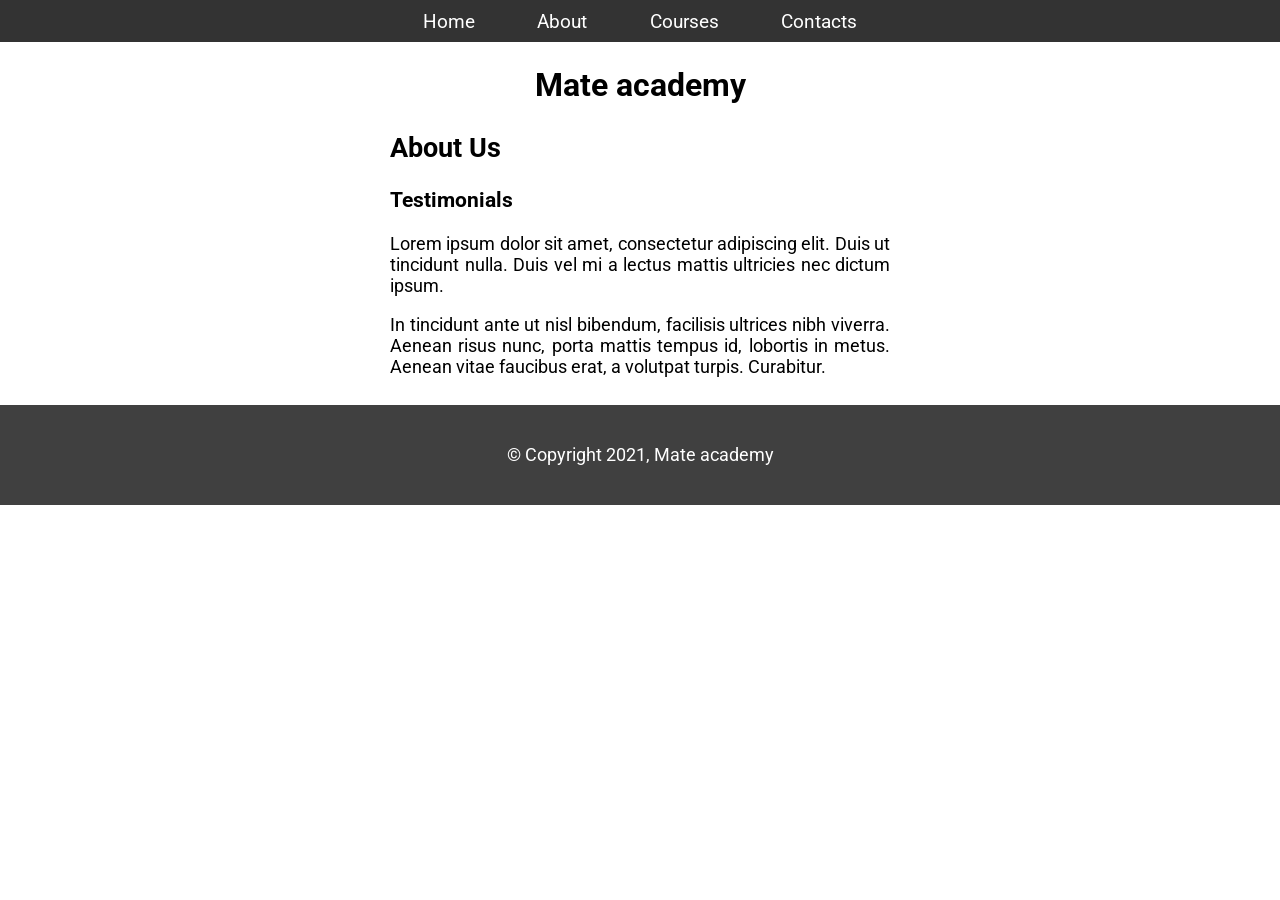
<file: index2.html>
<!DOCTYPE html>
<html lang="en">
  <head>
    <meta charset="UTF-8">
    <title>Mate academy</title>
    <link rel="stylesheet" href="style2.css">
    <link rel="preconnect" href="https://fonts.gstatic.com">
    <link href="https://fonts.googleapis.com/css2?family=Roboto:wght@400;700&display=swap" rel="stylesheet">
  </head>
  <body>
    <header class="header">
      <nav class="nav">
        <a href="index.html" class="link">Home</a>
        <a href="about.html" class="link">About</a>
        <a href="courses.html" class="link">Courses</a>
        <a href="contacts.html" class="link">Contacts</a>
      </nav>
    </header>

    <main>
      <h1 class="title">Mate academy</h1>

      <section class="container">
        <h2 class="subtitle">About Us</h2>

        <article>
          <h3 class="testimonials-title">Testimonials</h3>

          <p class="text">
            Lorem ipsum dolor sit amet, consectetur adipiscing elit.
            Duis ut tincidunt nulla.
            Duis vel mi a lectus mattis ultricies nec dictum ipsum.
          </p>

          <p class="text">
            In tincidunt ante ut nisl bibendum, facilisis ultrices
            nibh viverra. Aenean risus nunc, porta mattis tempus
            id, lobortis in metus. Aenean vitae faucibus erat,
            a volutpat turpis. Curabitur.
          </p>
        </article>
      </section>
    </main>

    <footer class="footer">
      © Copyright 2021, Mate academy
    </footer>
  </body>
</html>
</file>
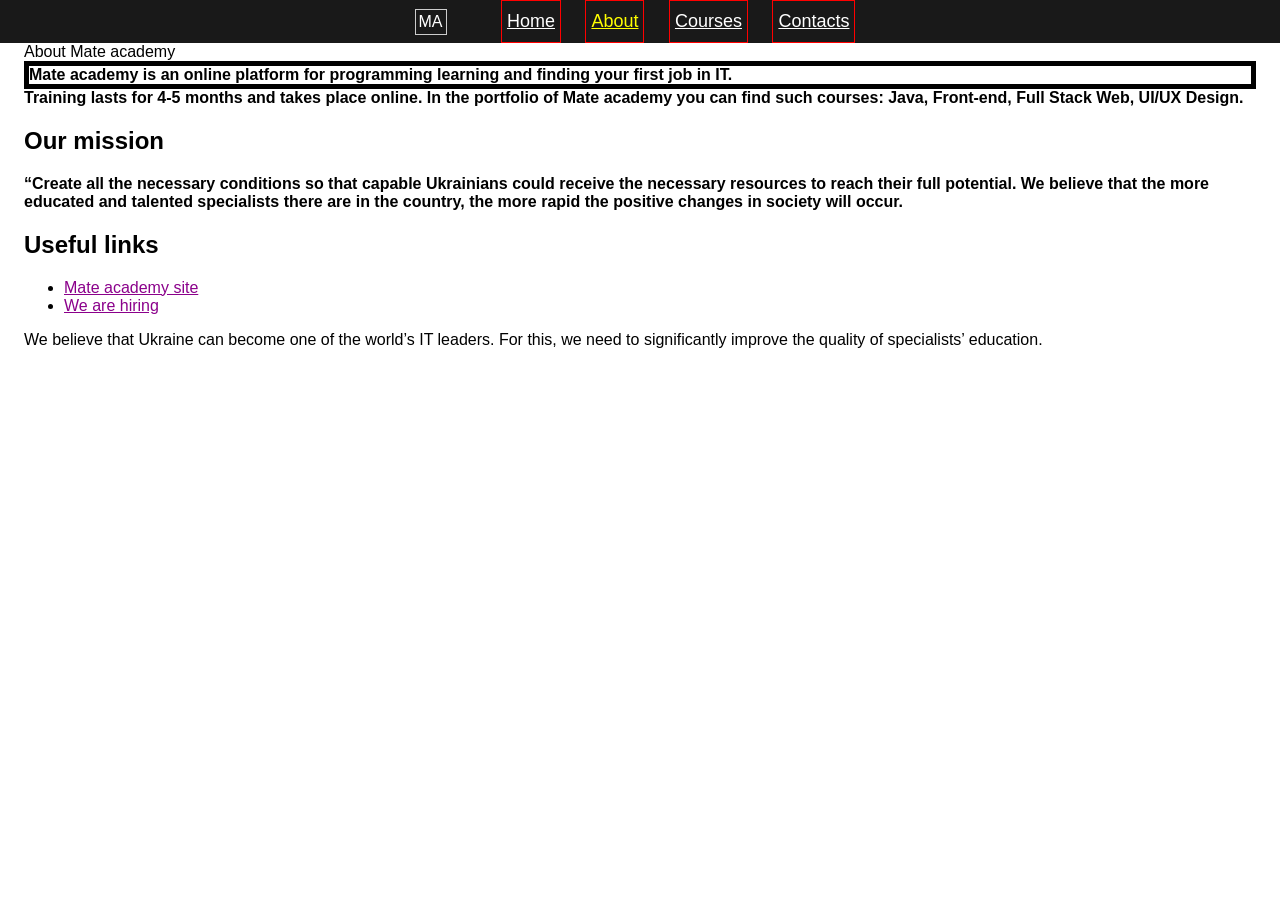
<file: indexCSSSelectors.html>
<html lang="en">
  <head>
    <meta charset="UTF-8">
    <title>CSS Selectors</title>
    <link rel="stylesheet" href="style5.css">
  </head>
  <body>
    <header class="header">
      <span class="logo">MA</span>

      <nav class="nav">
        <a href="index.html" class="nav__link">Home</a>
        <a href="about.html" class="nav__link active">About</a>
        <a href="courses.html" class="nav__link">Courses</a>
        <a href="contacts.html" class="nav__link">Contacts</a>
      </nav>
    </header>
    <main>
      <h1 title="About Mate academy">About Mate academy</h1>

      <p>Mate academy is an online platform for programming learning and finding your first job in IT.</p>

      <p>Training lasts for 4-5 months and takes place online. In the portfolio of Mate academy you can find such courses: Java, Front-end, Full Stack Web, UI/UX Design.</p>

      <h2 title="Our mission">Our mission</h2>
      <p>“Create all the necessary conditions so that capable Ukrainians could receive the necessary resources to reach their full potential. We believe that the more educated and talented specialists there are in the country, the more rapid the positive changes in society will occur.</p>

      <div>
        <h2>Useful links</h2>
        <ul>
          <li>
            <a href="https://www.mate.academy">Mate academy site</a>
          </li>
          <li>
            <a href="https://jobs.dou.ua/companies/mate-academy/">We are hiring</a>
          </li>
        </ul>

        <p>We believe that Ukraine can become one of the world’s IT leaders. For this, we need to significantly improve the quality of specialists’ education.</p>
      </div>
      
    </main>
  </body>
</html>
</file>
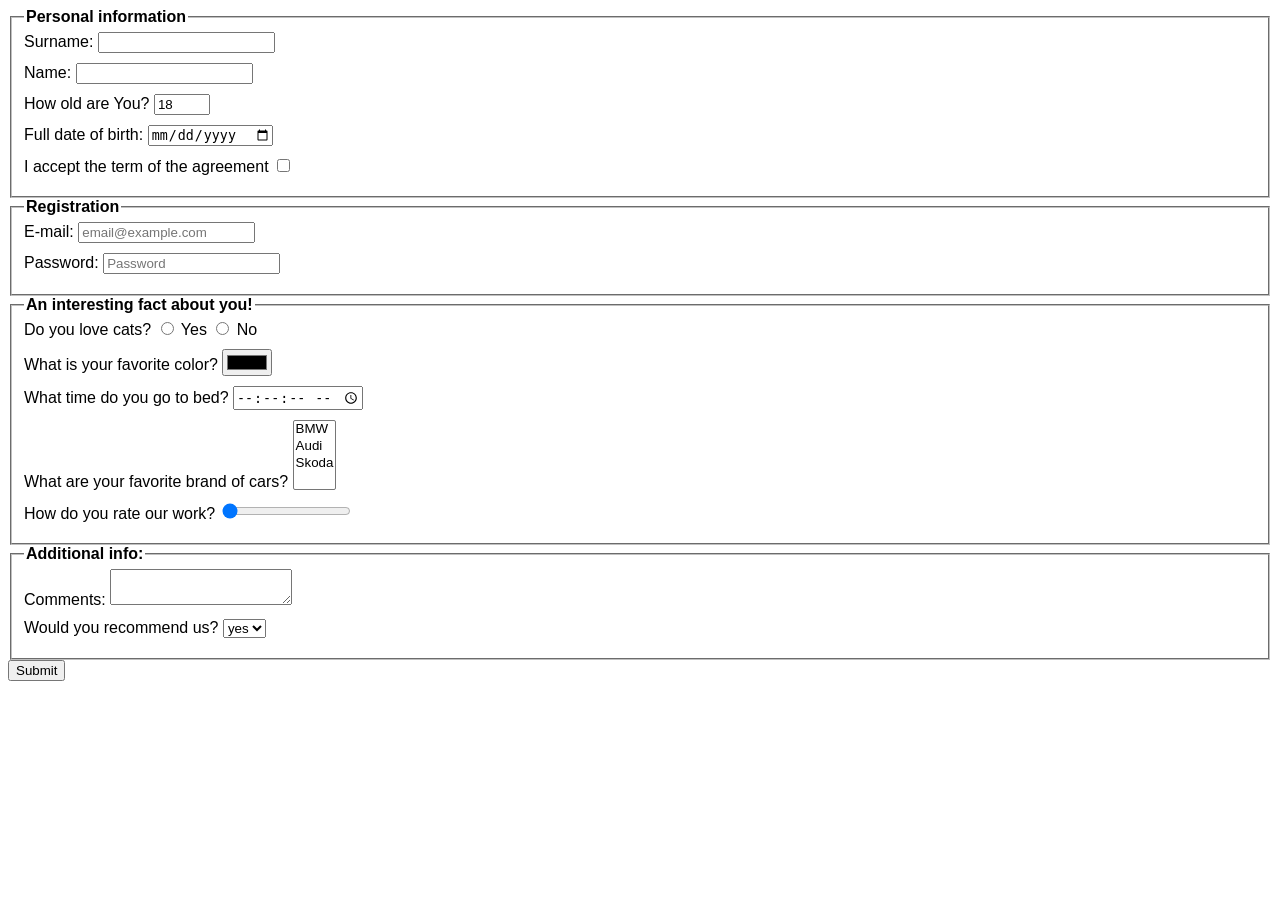
<file: indexForms.html>
<!DOCTYPE html>
<html lang="en">
  <head>
    <meta charset="UTF-8">
    <meta name="viewport" content="width=device-width, initial-scale=1.0">
    <link rel="stylesheet" href="styleForms.css">
    <title>Forms</title>
  </head>
  <body>
    <!-- Write your code here -->
    <form action="https://mate-academy-form-lesson.herokuapp.com/create-application" method="POST">
      <fieldset class="fieldset">
        <legend class="legend">Personal information</legend>
        <div>
          <label class="row">
            Surname:
            <input type="text" name="surname" id="surname">
          </label>
        </div>
        <div>
          <label class="row">
            Name:
            <input type="text" name="name" id="name">
          </label>
        </div>
        <div>
          <label class="row">
            How old are You? 
            <input type="number" name="age" id="age" min="1" max="100" value="18">
          </label>
        </div>
        <div>
          <label class="row">
            Full date of birth:
            <input type="date" name="birthday">
          </label>
        </div>
        <div>
          <label class="row">
            I accept the term of the agreement
            <input type="checkbox" name="accepted" id="accepted" value="yes" required>
          </label>
        </div>
      </fieldset>
      <fieldset class="fieldset">
        <legend class="legend">Registration</legend>
        <div>
          <label class="row">
            E-mail:
            <input type="email" name="email" id="email" placeholder="email@example.com" required>
          </label>
        </div>
        <div>
          <label class="row">
            Password:
            <input type="password" name="password" id="password" minlength="6" maxlength="30" placeholder="Password" required>
          </label>
        </div>
      </fieldset>
      <fieldset class="fieldset">
        <legend class="legend">An interesting fact about you!</legend>
        <div class="row">
          Do you love cats?
          <label>
            <input type="radio" name="cats" id="cats" value="yes"> Yes
          </label>
          <label>
            <input type="radio" name="cats" id="cats" value="no"> No
          </label>
        </div>
        <div>
          <label class="row">
            What is your favorite color?
            <input type="color" name="color" id="color">
          </label>
        </div>
        <div>
          <label class="row">
            What time do you go to bed?
            <input type="time" name="time" step="1">
          </label>
        </div>
        <div>
          <label class="row">
            What are your favorite brand of cars?
            <select name="cars" id="cars" multiple>
              <option value="bmw">BMW</option> 
              <option value="audi">Audi</option> 
              <option value="skoda">Skoda</option> 
            </select>
          </label>
        </div>
        <div>
          <label class="row">
            How do you rate our work?
            <input type="range" name="rate" id="rate" min="0" max="5" step="1" value="0">
          </label>
        </div>
      </fieldset>
      <fieldset class="fieldset">
        <legend class="legend">Additional info:</legend>
        <div>
          <label class="row">
            Comments:
            <textarea name="comments" id="comments"></textarea>
          </label>
        </div>
        <div>
          <label class="row">
            Would you recommend us?
            <select name="recommend" id="recommend">
              <option value="yes">yes</option>
              <option value="no">no</option>
            </select>
          </label>
        </div>
      </fieldset>
      <button type="submit">Submit</button>
    </form>

  </body>
</html>
</file>
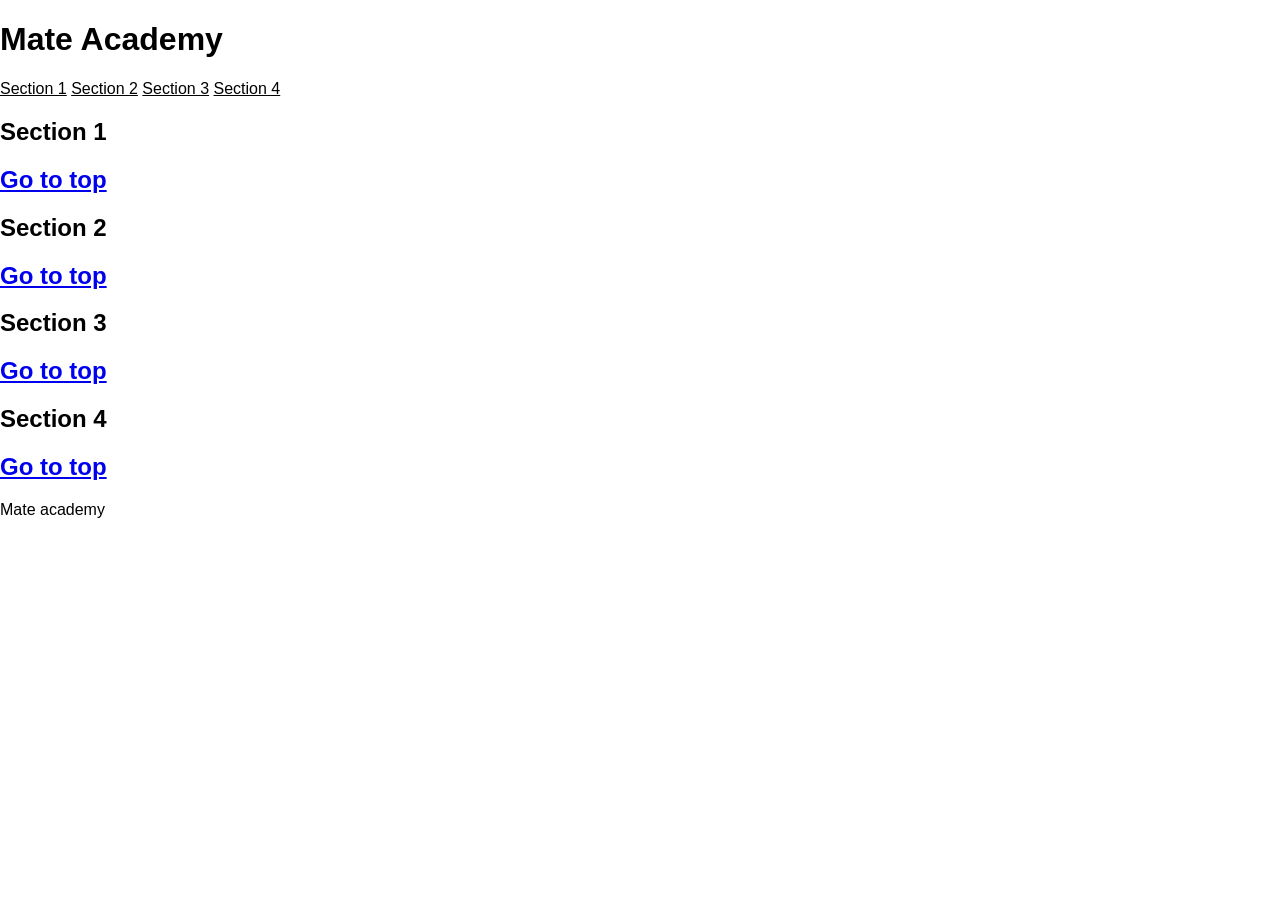
<file: indexLinks2.html>
<!DOCTYPE html>
<html lang="en">
  <head>
    <meta charset="UTF-8">
    <title>Links</title>
    <link rel="stylesheet" href="styleLinks2.css">
  </head>
  <body id="page-top">
    <!-- Insert blocks here -->
    <header class="header">
      <h1>Mate Academy</h1>
      <nav class="nav">
        <a class="nav__link" href="#section-1">Section 1</a>
        <a class="nav__link" href="#section-2">Section 2</a>
        <a class="nav__link" href="#section-3">Section 3</a>
        <a class="nav__link" href="#section-4">Section 4</a>
      </nav>
    </header>
    
    <main class="main">
      <section class="section" id="section-1"> 
        <h2> Section 1 <h2>
        <a href="#page-top">Go to top </a>
      </section>
      <section class="section" id="section-2"> 
        <h2> Section 2 <h2>
        <a href="#page-top">Go to top </a>
      </section>
      <section class="section" id="section-3"> 
        <h2> Section 3 <h2>
        <a href="#page-top">Go to top </a>
      </section>
      <section class="section" id="section-4"> 
        <h2> Section 4 <h2>
        <a href="#page-top">Go to top </a>
      </section>
    </main>
    <footer>Mate academy</footer>
  </body>
</html>
</file>
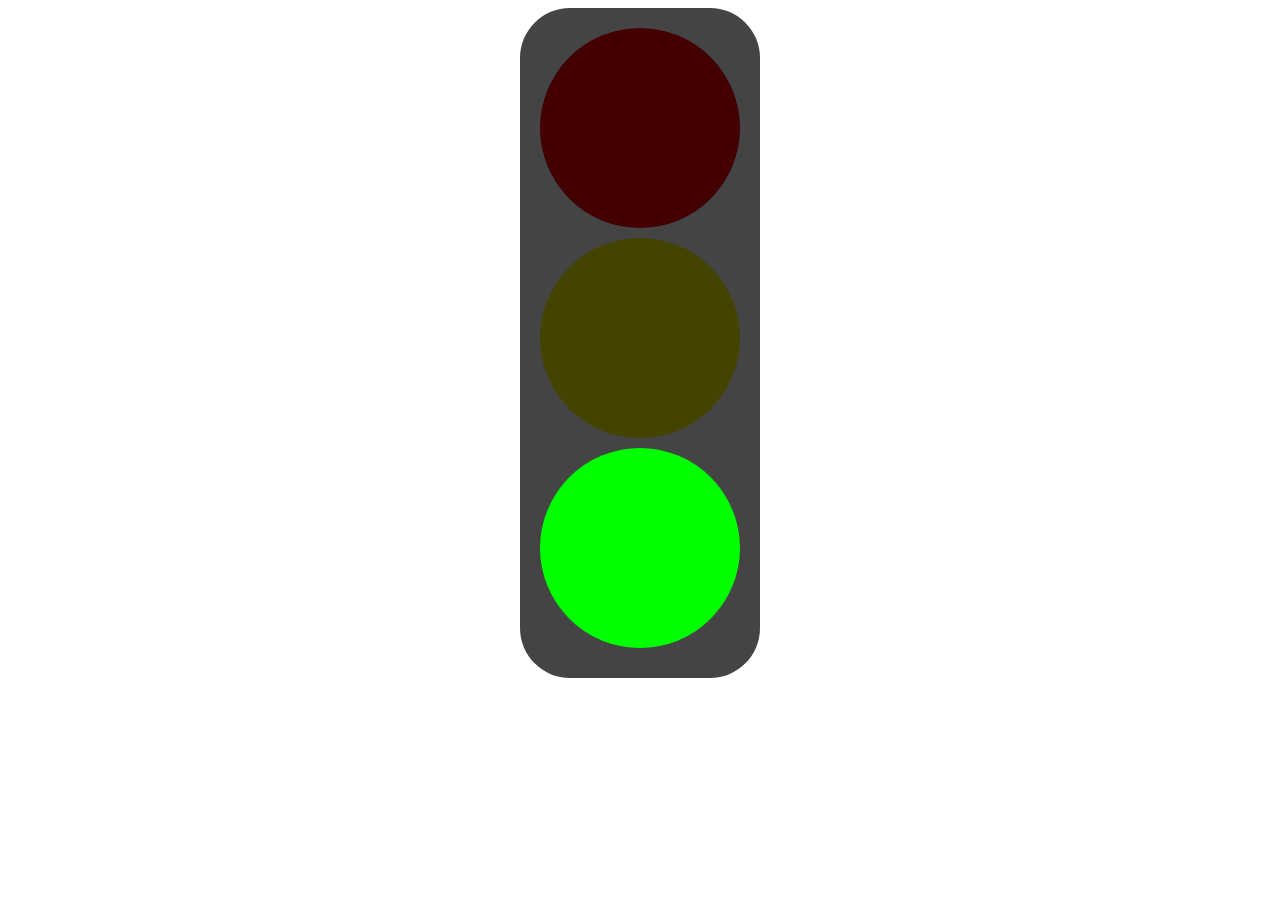
<file: indexMediaQueries.html>
<!DOCTYPE html>
<html lang="en">
<head>
  <meta charset="UTF-8">
  <meta name="viewport" content="width=device-width, initial-scale=1.0">
  <link rel="stylesheet" href="styleMediaQueries.css">
  <title>Media Queries</title>
</head>
<body>
  <main class="semaphore">
    <div class="light light--stop"></div>
    <div class="light light--ready"></div>
    <div class="light light--go"></div>
  </main>
</body>
</html>
</file>
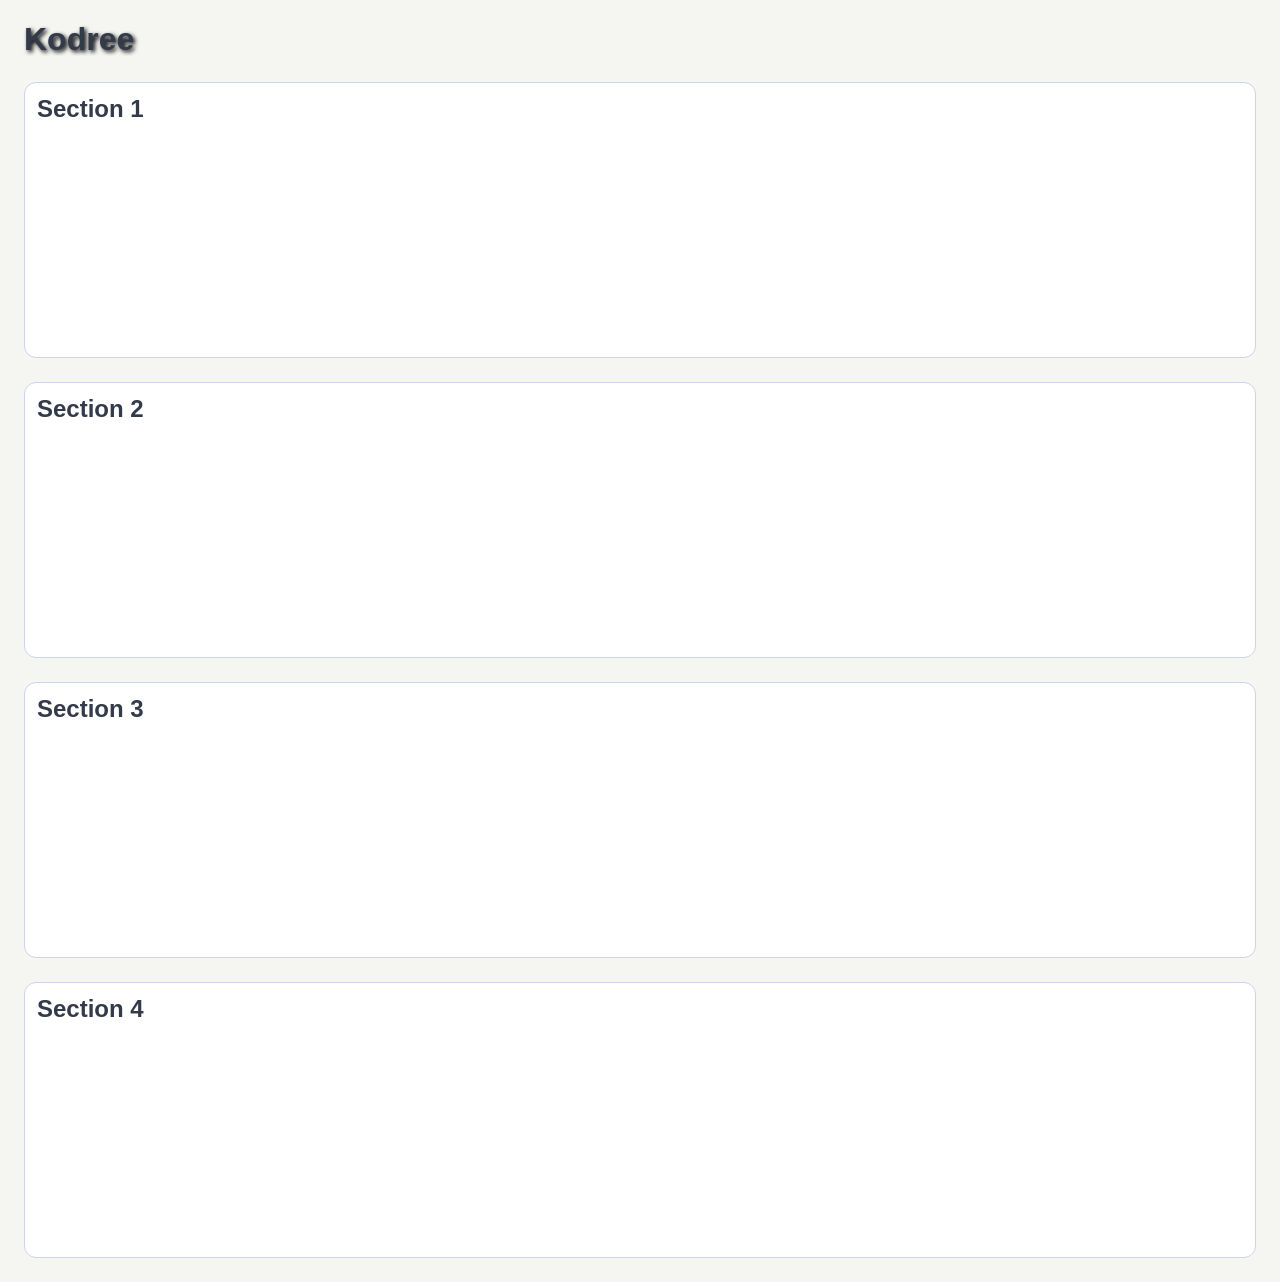
<file: indexPosition.html>
<!DOCTYPE html>
<html lang="en">
<head>
    <meta charset="UTF-8">
    <meta name="viewport" content="width=device-width, initial-scale=1.0">
    <link rel="stylesheet" href="stylePosition.css">
    <title>Position</title>
</head>
<body>
    <main class="main">
    <h1 class="title">Kodree</h1>
    <!--<h1 class="visually-hidden">Kodree</h1>-->
    
    <section class="section" id="section-1">
        <h2 class="section__title">Section 1</h2>
    </section>

    <section class="section" id="section-2">
        <h2 class="section__title">Section 2</h2>
    </section>

    <section class="section" id="section-3">
        <h2 class="section__title">Section 3</h2>
    </section>

    <section class="section" id="section-4">
        <h2 class="section__title">Section 4</h2>
    </section>
    </main>

</body>
</html>
</file>
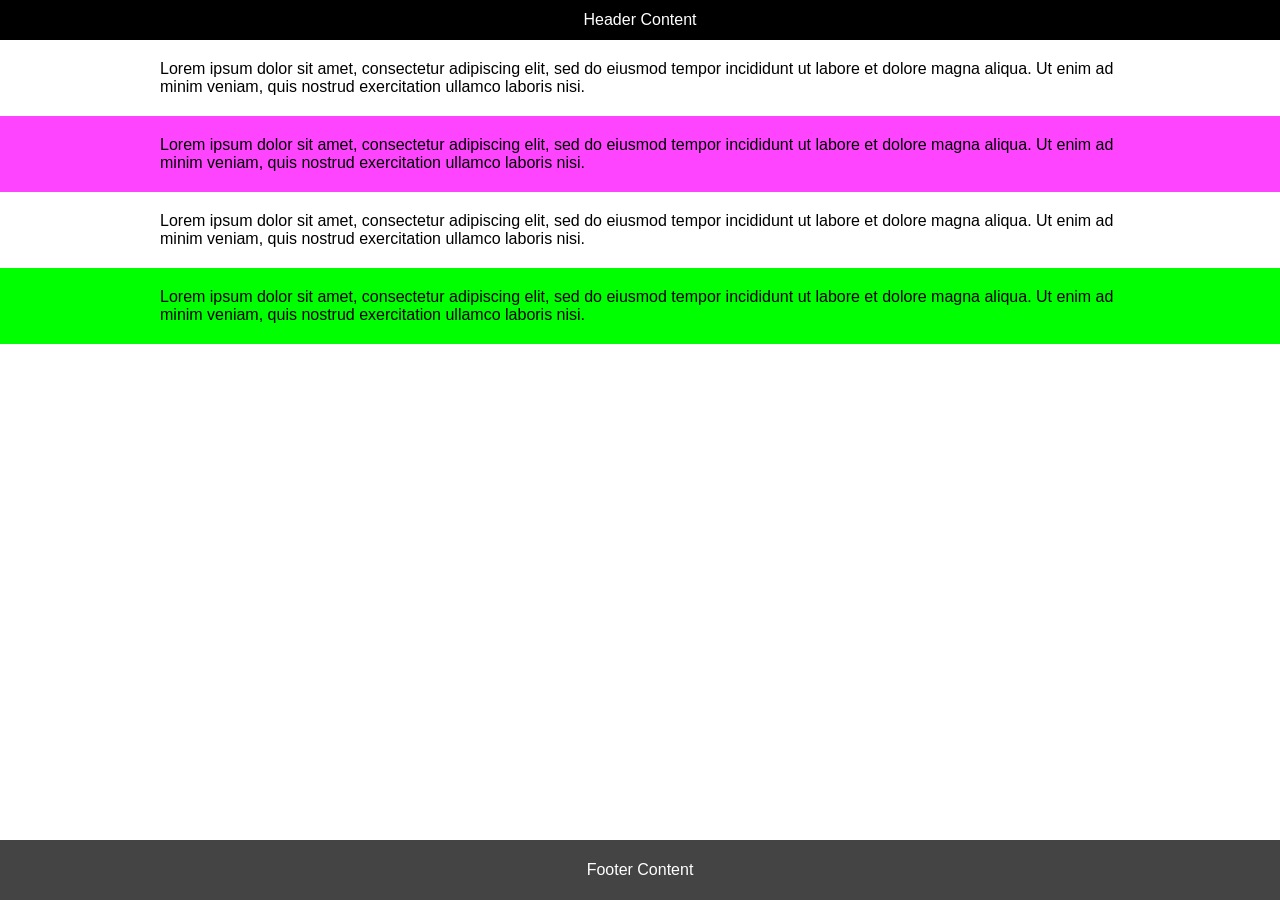
<file: indexResponsive.html>
<!DOCTYPE html>
<html lang="en">
  <head>
    <meta charset="UTF-8">
    <title>Mate academy</title>
    <link rel="stylesheet" href="style4.css">
  </head>
  <body>
    <header class="header">Header Content</header>
    <main class="main">
      <section class="section">
        <div class="container">
          Lorem ipsum dolor sit amet, consectetur adipiscing elit, sed do eiusmod tempor incididunt ut labore et dolore magna aliqua. Ut enim ad minim veniam, quis nostrud exercitation ullamco laboris nisi.
        </div>
      </section>
      <section class="section section-2">
        <div class="container">
          Lorem ipsum dolor sit amet, consectetur adipiscing elit, sed do eiusmod tempor incididunt ut labore et dolore magna aliqua. Ut enim ad minim veniam, quis nostrud exercitation ullamco laboris nisi.
        </div>
      </section>
      <section class="section">
        <div class="container">
          Lorem ipsum dolor sit amet, consectetur adipiscing elit, sed do eiusmod tempor incididunt ut labore et dolore magna aliqua. Ut enim ad minim veniam, quis nostrud exercitation ullamco laboris nisi.
        </div>
      </section>
      <section class="section section-4">
        <div class="container">
          Lorem ipsum dolor sit amet, consectetur adipiscing elit, sed do eiusmod tempor incididunt ut labore et dolore magna aliqua. Ut enim ad minim veniam, quis nostrud exercitation ullamco laboris nisi.
        </div>
      </section>
    </main>
    <footer class="footer">Footer Content</footer>

  </body>
</html>
</file>
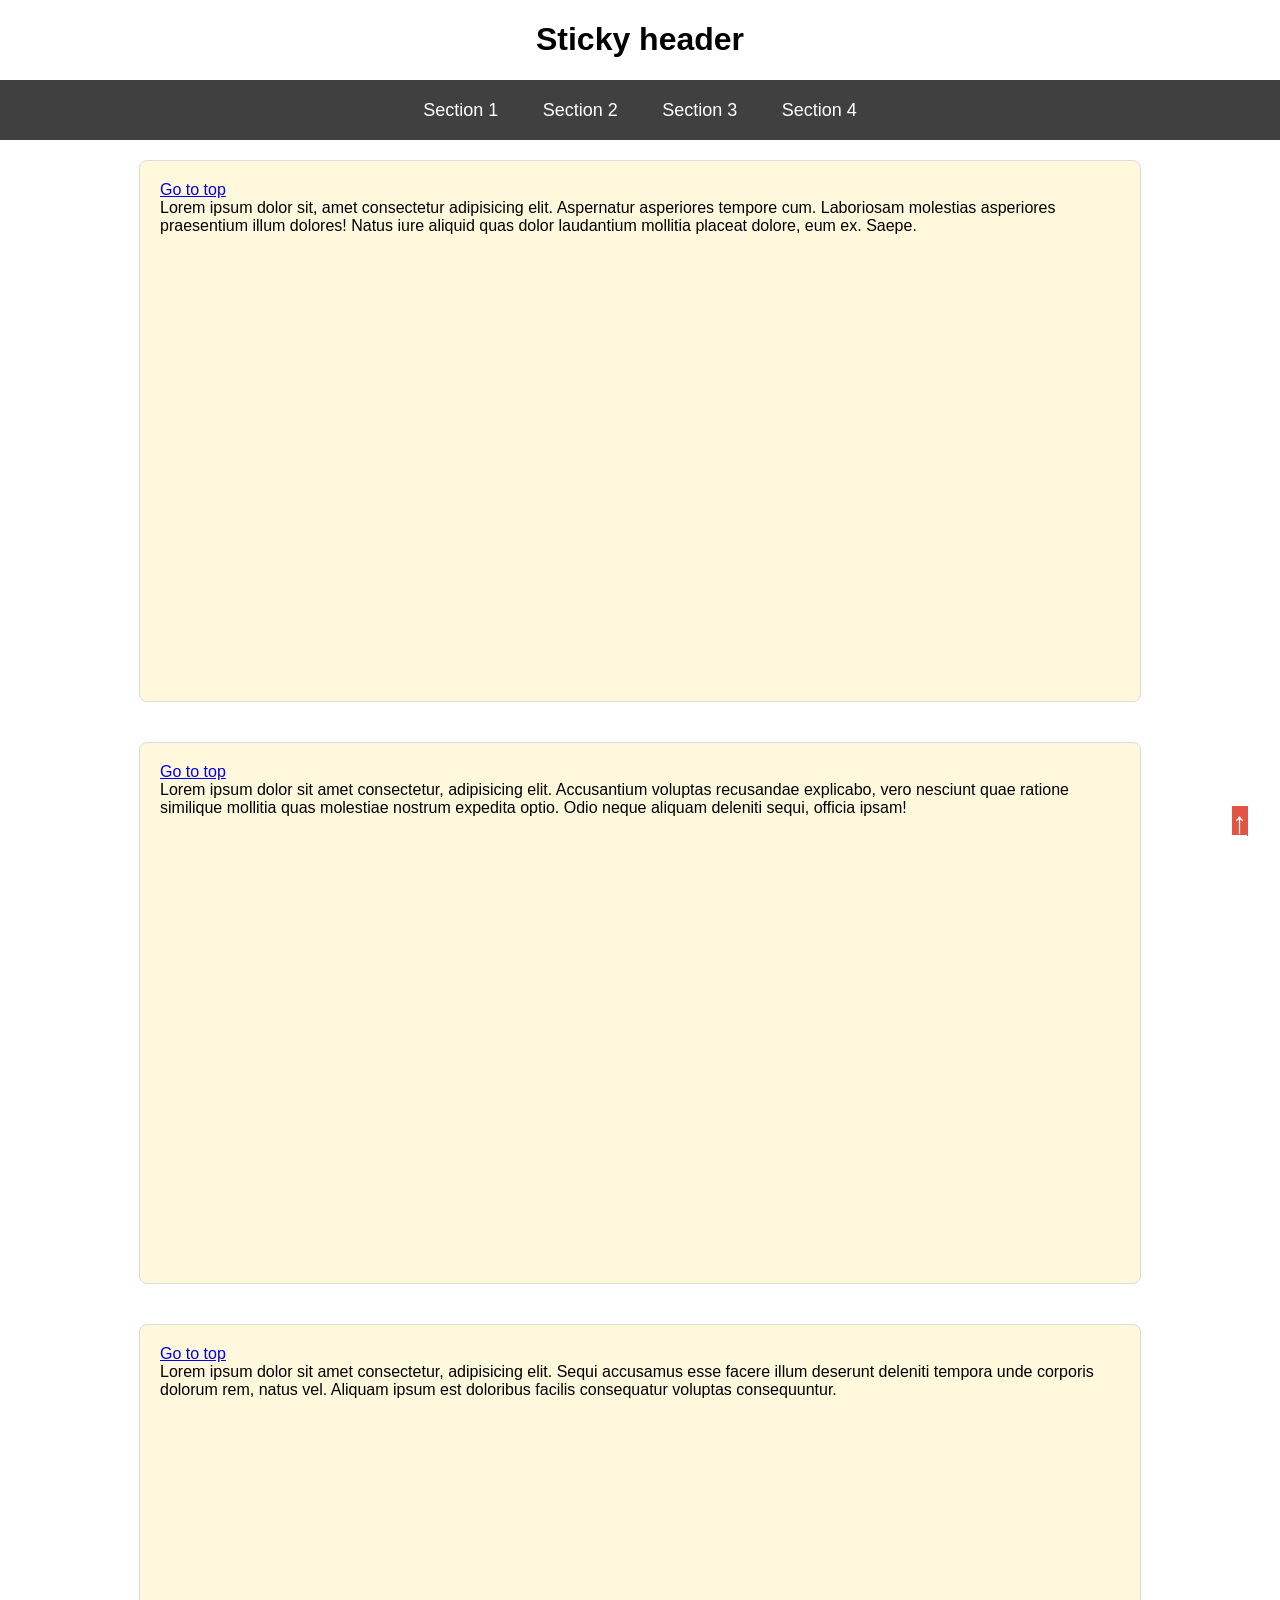
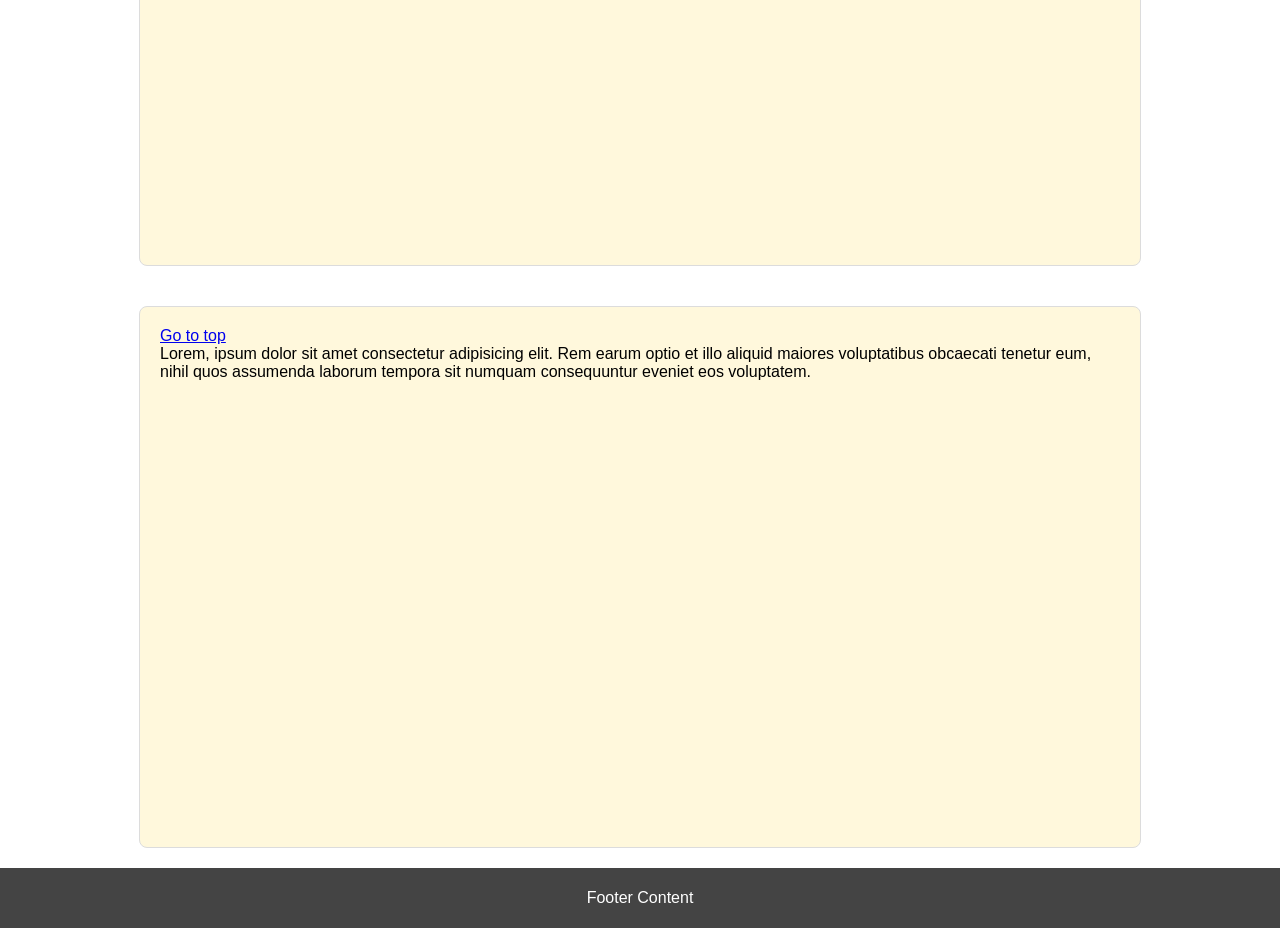
<file: indexStickyPosition.html>
<!DOCTYPE html>
<html lang="en">
  <head>
    <meta charset="UTF-8">
    <title>Mate academy</title>
    <link rel="stylesheet" href="styleStickyPosition.css">
  </head>
  <body id="page-top">
    <div class="scrollTop"><a href="#page-top" class="scrollTop__link">↑</a></div>
    <h1 class="heading">Sticky header</h1>
    <nav class="nav">
      <a href="#section-1" class="nav__link">Section 1</a>
      <a href="#section-2" class="nav__link">Section 2</a>
      <a href="#section-3" class="nav__link">Section 3</a>
      <a href="#section-4" class="nav__link">Section 4</a>
    </nav>
    <main class="main">
      <section class="section" id="section-1">

        <div class="container">
          <div><a href="#page-top">Go to top</a></div>
          Lorem ipsum dolor sit, amet consectetur adipisicing elit. Aspernatur asperiores tempore cum. Laboriosam molestias asperiores praesentium illum dolores! Natus iure aliquid quas dolor laudantium mollitia placeat dolore, eum ex. Saepe.
        </div>
      </section>
      <section class="section section-2" id="section-2">
        <div class="container">
          <div><a href="#page-top">Go to top</a></div>
          Lorem ipsum dolor sit amet consectetur, adipisicing elit. Accusantium voluptas recusandae explicabo, vero nesciunt quae ratione similique mollitia quas molestiae nostrum expedita optio. Odio neque aliquam deleniti sequi, officia ipsam!
        </div>
      </section>
      <section class="section" id="section-3">
        <div class="container">
          <div><a href="#page-top">Go to top</a></div>
          Lorem ipsum dolor sit amet consectetur, adipisicing elit. Sequi accusamus esse facere illum deserunt deleniti tempora unde corporis dolorum rem, natus vel. Aliquam ipsum est doloribus facilis consequatur voluptas consequuntur.
        </div>
      </section>
      <section class="section section-4" id="section-4">
        <div class="container">
          <div><a href="#page-top">Go to top</a></div>
          Lorem, ipsum dolor sit amet consectetur adipisicing elit. Rem earum optio et illo aliquid maiores voluptatibus obcaecati tenetur eum, nihil quos assumenda laborum tempora sit numquam consequuntur eveniet eos voluptatem.
        </div>
      </section>
    </main>

    <footer class="footer">
      Footer Content
    </footer>
  </body>
</html>
</file>
<file: style2.css>
body {
  font-family: Roboto, Arial, sans-serif;
  font-size: 18px;
  margin: 0;
}

.nav {
  background-color: rgba(0, 0, 0, 0.8);
  font-size: 1.2rem;
  padding: 0.5em 0;
  text-align: center;
}

.link {
  text-decoration: none;
  color: white;
  padding: 0 1.5em;
}

.title {
  text-align: center;
  font-size: 2rem;
  margin: 0.75em 0;
}

.text {
  text-align: justify;
}

.container {
  width: 500px;
  margin: 1.75rem auto;
}

.footer {
  background-color: rgb(25%, 25%, 25%);
  color: white;
  height: 100px;
  line-height: 100px;
  text-align: center;
}
</file>
<file: style5.css>
/* write your css below */
* {
  box-sizing: border-box;
}

[title] {
  cursor: pointer;
}

h1 {
  margin: 0;
  font-weight: normal;
  font-size: medium;
}

p {
  margin: 0;
}

a[href^="https:"] {
  color: darkmagenta;
}

a[href$=".html"] {
  border: 1px solid red;
}

.nav a {
  text-decoration: underline;
}

a.active {
  color: yellow;
}

h1 + * {
  border: 5px solid black;
}

main > p {
  font-weight: 700;
}

/* write your css above */

body {
  margin: 0;
  font-family: sans-serif;
}

.header {
  text-align: center;
  background-color: rgba(0, 0, 0, 0.9);
}

.logo {
  display: inline-block;
  margin-right: 40px;
  border: 1px solid #ccc;
  padding: 3px;
  color: #fff;
}

.nav {
  display: inline-block;
}

.nav__link {
  display: inline-block;
  font-size: 18px;
  margin: 0 10px;
  padding: 10px 5px;
  color: #fff;
  text-decoration: none;
}

.nav__list {
  list-style: none;
  margin: 0;
  padding: 0;
}

.nav__item {
  display: inline-block;
}

main {
  padding: 0 24px;
}
</file>
<file: styleForms.css>
/* Write your styles here */
.fieldset {
  font-family: Arial, Helvetica, sans-serif;
}

.legend {
  font-weight: bold;
}

.row {
  display: block;
  margin-bottom: 10px;
}
</file>
<file: styleLinks2.css>
body {
  margin: 0;
  font-family: sans-serif;
}

html {
  scroll-behavior: smooth;
}

.nav__link:link {
  color: black;
}

.nav__link:visited {
  color: purple;
}

.nav__link:hover {
  color: green;
}

.nav__link:active {
  color: blue;
}

.section:target {
  background-color: lightsalmon;
}

.section:not(:last-child)::after {
  height: 4px;
  border-radius: rounded;
}
</file>
<file: styleMediaQueries.css>
.semaphore {
  padding: 20px;
  border-radius: 50px;
  background-color: #444;
  min-width: 100px;
  max-width: 200px;
  width: 30%;
  margin: 0 auto;

}

.light {
  margin-bottom: 5%;
  padding-bottom: 100%;
  border-radius: 50%;
}

.light--stop {
  background-color: #400;
}

.light--ready {
    background-color: #440;
}

.light--go {
    background-color: #040;
}

@media (max-width: 499px) {
  .light--stop {
    background-color: #f00; /* Small screens */
  }
}

@media (min-width: 500px) and (max-width: 599px) {
  .light--ready {
    background-color: #ff0; /* Small screens */
  }  
}

@media (min-width: 600px) {
  .light--go {
    background-color: #0f0; /* Small screens */
  }
  
}
</file>
<file: stylePosition.css>
html {
  font-family: Arial, "Helvetica Neue", Helvetica, sans-serif;
  color: #333a4a;
}

body {
  margin: 0;
  background-color: #f5f6f1;
}

.main {
  padding: 0 24px;
}

.section {
  height: 250px;
  margin: 24px 0;
  padding: 12px;
  background-color: #fff;
  border: 1px solid #ced2ed;
  border-radius: 12px;
}

.section__title {
  position: sticky;
  top: 10px;
  margin: 0 0 16px;
}

.visually-hidden {
  position: absolute !important;
  width: 1px !important;
  height: 1px !important;
  margin: -1px !important;
  border: 0 !important;
  padding: 0 !important;
  overflow: hidden !important;
  clip: rect(0,0,0,0) !important;
  white-space: nowrap !important;
}

h1 {
  text-shadow: 2px 2px 4px #000000;
}
</file>
<file: style4.css>
body {
  margin: 0;
  font-family: sans-serif;
  --header-height: 40px;
  --footer-height: 60px;
}

.header {
  line-height: var(--header-height);
  background-color: #000;
  color: #fff;
  margin: 0px;
  text-align: center;
}

.main {
  width: 100vw;
  min-height: calc(100vh - var(--header-height) - var(--footer-height));
}

.section {
  
  padding: 20px;
  margin: 0px;
  
}

.section-2 {
  background-color: #f4f;
}

.section-4 {
  background-color: #0f0;
}

.container {
  min-width: 500px;
  max-width: 960px;
  margin: 0 auto;
}

.footer {
  line-height: var(--footer-height);
  background-color: #444;
  color: #fff;
  margin: 0px;
  text-align: center;
}
</file>
<file: styleStickyPosition.css>
html {
  scroll-behavior: smooth;
}

body {
  margin: 0;
  box-sizing: border-box;
  font-family: sans-serif;

  --header-height: 60px;
  --footer-height: 60px;
  --button-width: 16px;
  --button-height: 30px;
}

.scrollTop {
  position: fixed;
  background-color: #E25544;
  right: 32px;
  bottom: 64px;
  width: var(--button-width);
  height: var(--button-height);
}

.scrollTop__link {
  color: white;
  font-size: 30px;

}

.main {
  min-height: calc(100vh - var(--header-height) - var(--footer-height));
}

.section {
  padding: 20px;
}

.container {
  min-width: 500px;
  max-width: 960px;
  margin: 0 auto;
  height: 500px;
  background-color: cornsilk;
  padding: 20px;
  border-radius: 8px;
  border: 1px solid gainsboro;
}

.footer {
  background-color: #444;
  text-align: center;
  line-height: var(--footer-height);
  color: #fff;
  height: var(--footer-height);
}

.logo {
  display: inline-block;
  margin-right: 40px;
  border: 1px solid #ccc;
  padding: 3px;
  color: #fff;
}

.nav {
  text-align: center;
  height: var(--header-height);
  background-color: rgba(0, 0, 0, 0.75);
  color: #fff;
  position: sticky;
  top: 0;
  right: 0;
  left: 0;
}

.nav__link:link {
  display: inline-block;
  font-size: 18px;
  margin: 0 10px;
  padding: 20px 10px;
  color: #fff;
  text-decoration: none;
}

.nav__link:visited {
  color: green;
}

.nav__list {
  list-style: none;
  margin: 0;
  padding: 0;
}

.nav__item {
  display: inline-block;
}

.heading {
  text-align: center;
}
</file>
